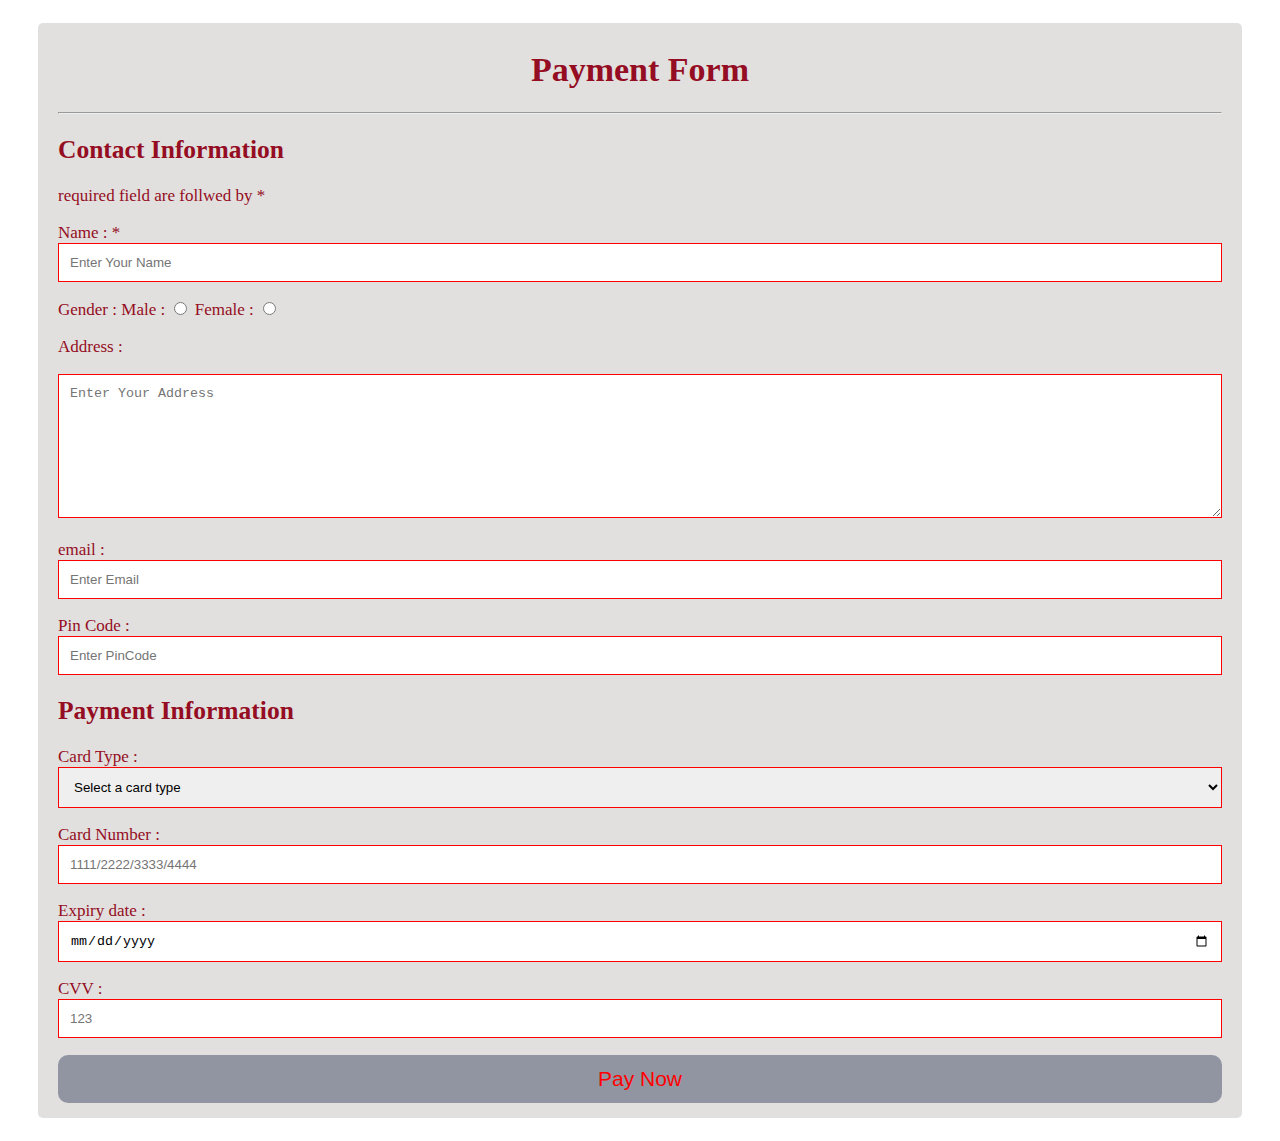
<file: form 2.html>
<!DOCTYPE html>
<html lang="en">
  <head>
    <meta charset="UTF-8" />
    <meta http-equiv="X-UA-Compatible" content="IE=edge" />
    <meta name="viewport" content="width=device-width, initial-scale=1.0" />
    <title>Payment</title>
    <link rel="stylesheet" href="form.css" />
  </head>
  <body>
    <div class="container">
      <form action="">
        <h1 class="payment">Payment Form</h1>
        <hr />
        <h2>Contact Information</h2>
        <p>required field are follwed by *</p>
        <p>
          Name : *<input
            type="text"
            name="name"
            required
            placeholder="Enter Your Name "
          />
        </p>
        <p>
          <label for="">Gender : </label>
          Male : <input type="radio" name="gender" id="male" required /> Female
          : <input type="radio" name="gender" id="female" required />
        </p>
        <label for="">Address : </label>
        <p>
          <textarea
            name="address"
            id="address"
            cols="90"
            rows="8"
            placeholder="Enter Your Address"
          ></textarea>
        </p>

        <p>
          email :
          <input
            type="email"
            name="email"
            id="email"
            placeholder="Enter Email"
          />
        </p>
        <p>
          Pin Code :
          <input
            type="number"
            name="pincode"
            id="pincode"
            placeholder="Enter PinCode"
          />
        </p>

        <h2>Payment Information</h2>
        <p>
          Card Type : 
          <select name="card_type" id="card_type">
            <option value="">Select a card type</option>
            <option value="Visa">Visa</option>
            <option value="Rupay">Rupay</option>
            <option value="Mastercard">Mastercard</option>
          </select>
        </p>

        <p>
          Card Number :
          <input
            type="number"
            name="cardnumber"
            id="cardnumber"
            required
            placeholder="1111/2222/3333/4444"
          />
        </p>

        <p>
          Expiry date :
          <input type="date" name="exp_date" id="exp_date" required />
        </p>

        <p>
          CVV : 
          <input
            type="password"
            name="cvv"
            id="cvv"
            required
            placeholder="123"
          />
        </p>
        <input type="submit" value="Pay Now" />
      </form>
    </div>
  </body>
</html>
</file>
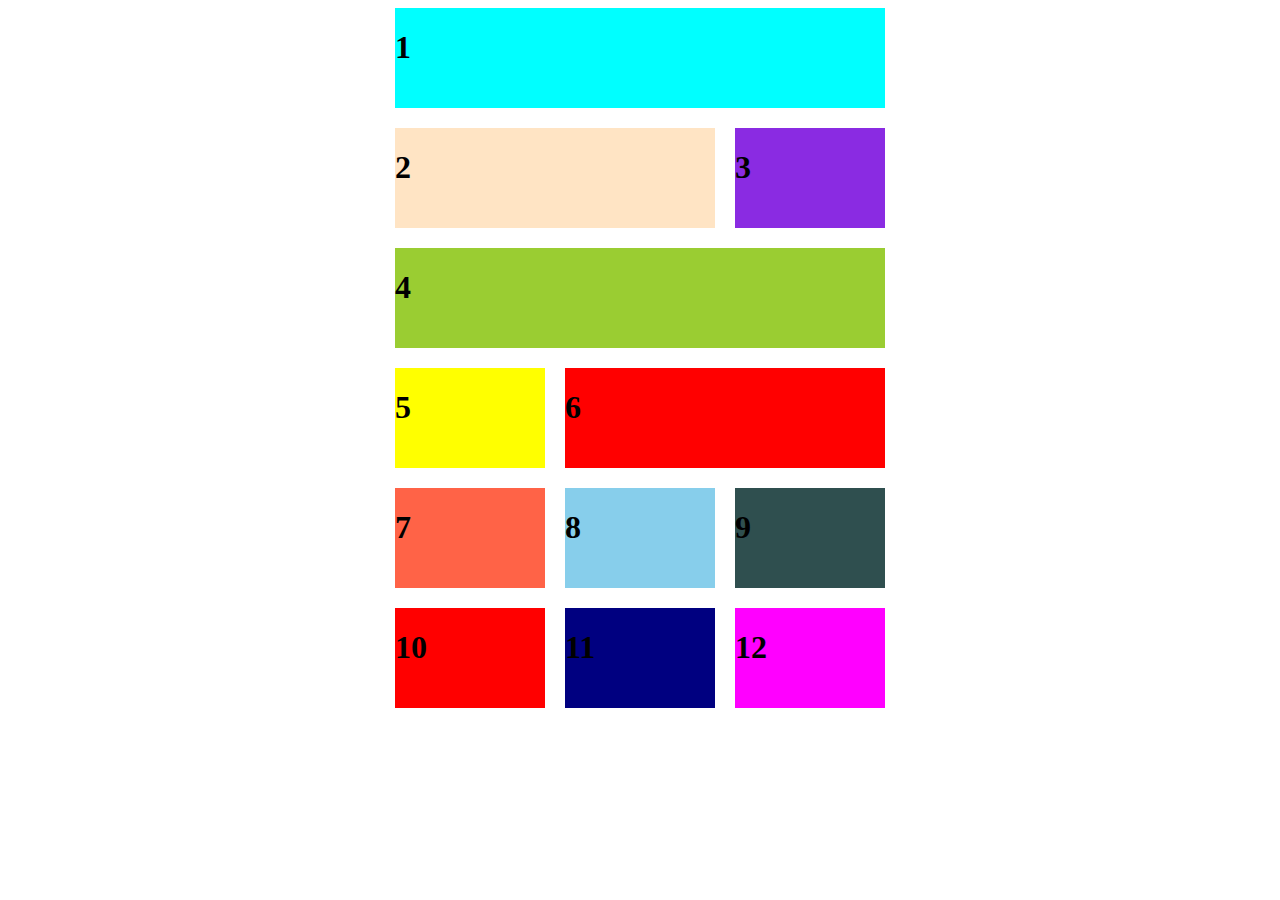
<file: index8.html>
<!DOCTYPE html>
<html lang="en">
<head>
    <meta charset="UTF-8">
    <meta http-equiv="X-UA-Compatible" content="IE=edge">
    <meta name="viewport" content="width=device-width, initial-scale=1.0">
    <title>Document</title>

    <style>
        main{
            display: grid;
            /* grid-template-columns: repeat(auto-fit, 200px); */

        

            grid-template-areas: 
            "a a a"
            "b b c"
            "d d d"
            "e f f"
            "g h i"
            "j k l"
            ;

            gap: 20px;
            /* justify-content: space-between; */
            justify-content: center;
        }

        div{
            height: 100px;
            width: 100%;
            min-width: 150px;
        }


        #a{
            background-color: aqua;
            grid-area: a;
          
        }
        #b{
            background-color:bisque;
            grid-area: b;
        }
        #c{
            background-color:blueviolet ;
            grid-area: c;
        }
        #d{
            background-color:yellowgreen ;
            grid-area: d;
        }
        #e{
            background-color:yellow ;
            grid-area: e;
        }
        #f{
            background-color: red ;
            grid-area: f;
        }
        #g{
            background-color:tomato ;
            grid-area: g;
        }
     
        #h{
            background-color:skyblue ;
            grid-area: h;
        }
        #i{
            background-color:darkslategray ;
            grid-area: i;
        }
        #j{
            background-color:red ;
            grid-area: j;
        }
        #k{
            background-color:navy ;
            grid-area: k;
        }
        #l{
            background-color:magenta ;
            grid-area: l;
        }
        
      
    </style>

</head>
<body>
    <main>
        <div id = 'a'> <h1> 1 </h1></div>
        <div id = 'b'> <h1> 2 </h1></div>
        <div id = 'c'> <h1> 3 </h1></div>
        <div id = 'd'> <h1> 4 </h1></div>
        <div id = 'e'> <h1> 5 </h1></div>
        <div id = 'f'> <h1> 6 </h1></div>
        <div id = 'g'> <h1> 7 </h1></div>
        <div id = 'h'> <h1> 8 </h1></div>
        <div id = 'i'> <h1> 9 </h1> </div>
        <div id = 'j'> <h1> 10</h1> </div>
        <div id = 'k'> <h1> 11</h1> </div>
        <div id = 'l'> <h1> 12</h1> </div>
    </main>
</body>
</html>
</file>
<file: form.css>
*{
    box-sizing: border-box;
}
body{
    font-family: Cambria, Cochin, Georgia, Times, 'Times New Roman', serif;
    margin: 15px 30px;
    font-size: 17px;
    padding: 8px;

}
.container{
    background-color:rgba(159, 153, 145, 0.301);
    padding: 5px 20px 15px 20px;
    color: rgb(148, 13, 35);
    border-radius: 5px;

}
input[type="text"],
input[type="email"],
input[type="number"],
input[type="password"],
input[type="text"],
input[type="date"],
select,
textarea{
    width : 100%;
    padding: 11px;
    border: 1px solid red;
}
.payment{
    text-align: center;
}
input[type="submit"]{
    background-color: rgb(145, 149, 161);
    color: red;
    padding: 12px 20px;
    border: none;
    border-radius: 10px;
    font-size: 21px;
    cursor: pointer;
    width: 100%;
}

input[type="submit"]:hover {
    background-color: blue;

}
</file>
